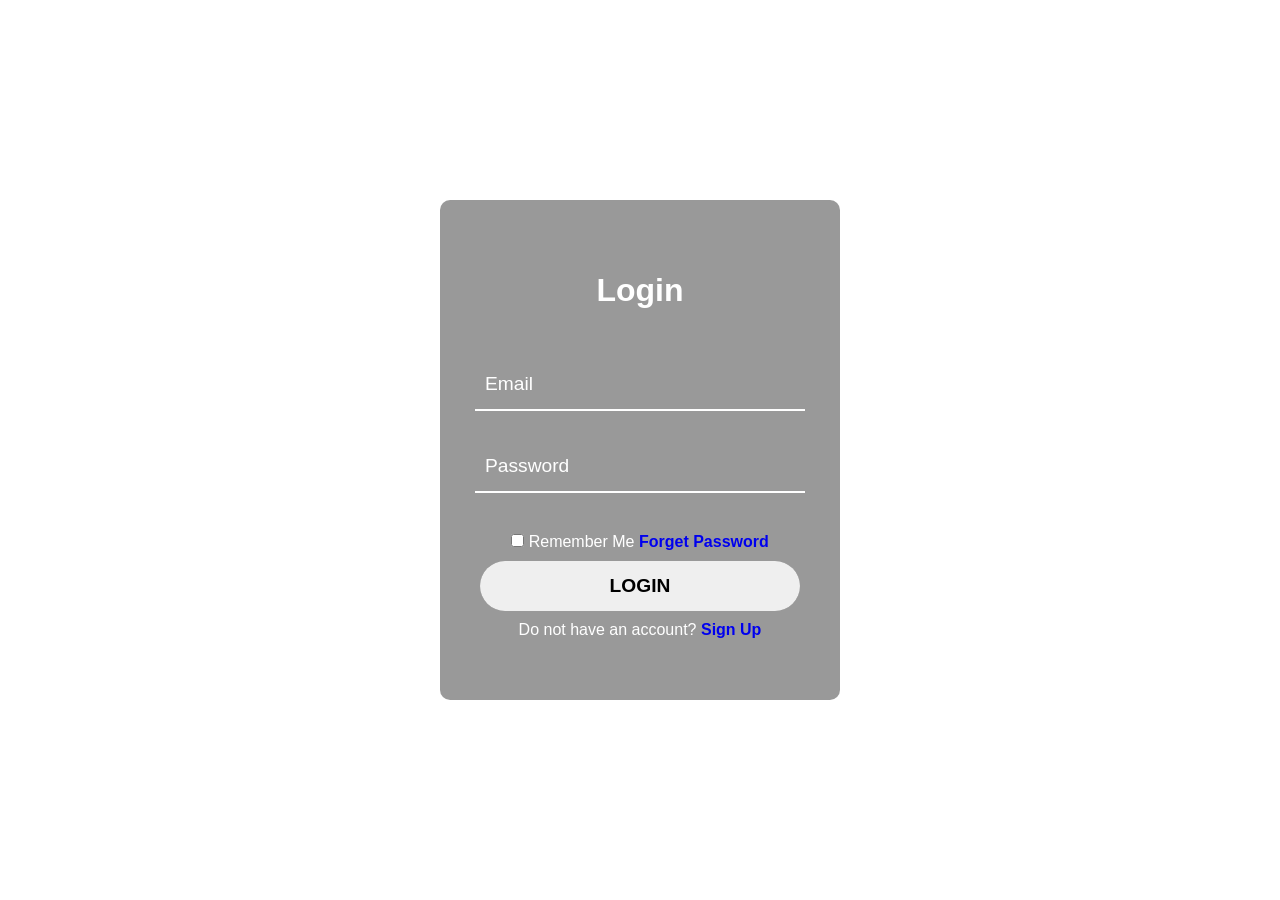
<file: index.html>
<!DOCTYPE html>
<html lang="en">
<head>
    <meta charset="UTF-8">
    <meta http-equiv="X-UA-Compatible" content="IE=edge">
    <meta name="viewport" content="width=device-width, initial-scale=1.0">
    <title>Animated Login Form</title>
    <link rel="stylesheet" href="stylee.css">
   
</head>
<body>
    <div class="container">
        <h2>Login</h2>
        <form>
            <div class="form-group">
                <input type="email" required>
                <label>Email</label>
                <i class="fa-solid fa-envelope"></i>
            </div>
            <div class="form-group">
                <input type="password" required>
                <label>Password</label>
                <i class="fa-solid fa-lock"></i>
            </div>
         
        </form>
        <p>
            <input type="checkbox"> Remember Me 
            <a href="#">Forget Password</a>
        </p>
          <input type="submit" value="Login" id="btn">
        <p>
     Do not have an account? <a href="#">Sign Up</a> 
      
        </form>
    </div>

     <!-- <script src="https://kit.fontawesome.com/a076d05399.js" crossorigin="anonymous"></script> -->
</body>
</html>
</file>
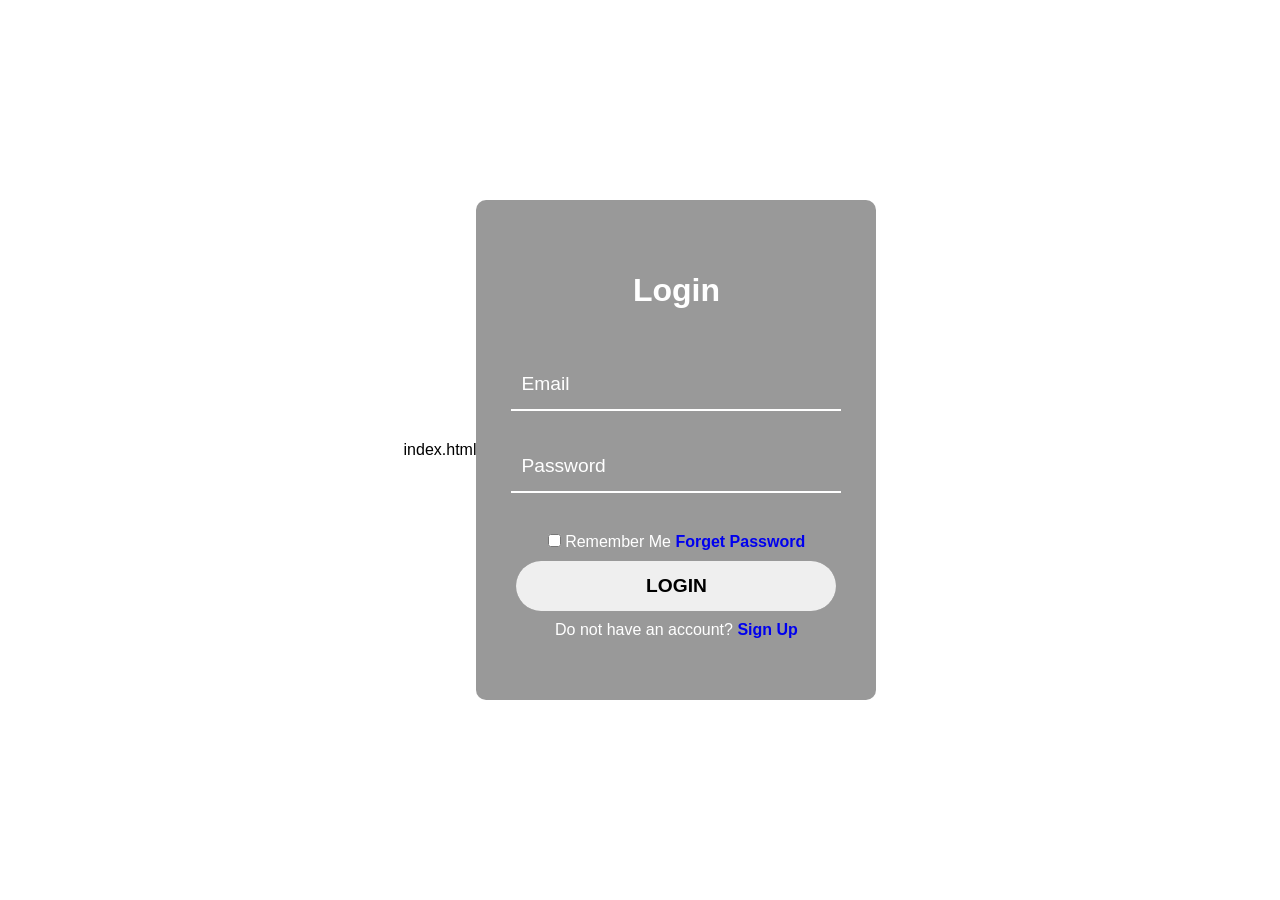
<file: login.html>
index.html
<!DOCTYPE html>
<html lang="en">
<head>
    <meta charset="UTF-8">
    <meta http-equiv="X-UA-Compatible" content="IE=edge">
    <meta name="viewport" content="width=device-width, initial-scale=1.0">
    <title>Animated Login Form</title>
    <link rel="stylesheet" href="stylee.css">
   
</head>
<body>
    <div class="container">
        <h2>Login</h2>
        <form>
            <div class="form-group">
                <input type="email" required>
                <label>Email</label>
                <i class="fa-solid fa-envelope"></i>
            </div>
            <div class="form-group">
                <input type="password" required>
                <label>Password</label>
                <i class="fa-solid fa-lock"></i>
            </div>
         
        </form>
        <p>
            <input type="checkbox"> Remember Me 
            <a href="#">Forget Password</a>
        </p>
          <input type="submit" value="Login" id="btn">
        <p>
     Do not have an account? <a href="#">Sign Up</a> 
      
        </form>
    </div>

     <!-- <script src="https://kit.fontawesome.com/a076d05399.js" crossorigin="anonymous"></script> -->
</body>
</html>
</file>
<file: stylee.css>
* {
    margin: 0;
    padding: 0;
}
body {
    width: 100%;
    center: center;
    background-image: url("file:///C:/Users/Lenovo/OneDrive/Desktop/sagar%20.vs/colleg%20.jpg");
    background-position: center;
    background-size: cover;
    height: 109vh;
    
    margin: 0;
    padding: 0;
    box-sizing: border-box;
    font-family: sans-serif;



    width: 100vw;
    height: 100vh;

    display: flex;
    align-items: center;
    justify-content: center;
}
.container {
    width: 400px;
    height: 500px;
    background: rgba(0, 0, 0, 0.4);
    display: flex;
    align-items: center;
    justify-content: center;
    flex-direction: column;
    border-radius: 10px;
    backdrop-filter: blur(8px);
    
}

h2 {
    color: #fff;
    padding: 20px;
    font-size: 2em;
}
.form-group {
    position: relative;
    
    width: 330px;
    margin: 30px 0;
    border-bottom: 2px solid #fff; 
}

.form-group input {
    width: 100%;
    height: 50px;
    background: transparent;
    border: none;
}
.form-group label {
    position: absolute;
    top: 50%;
    left: 10px;
    color: #fff;
    transform: translateY(-50%);
    pointer-events: none;
    transition: .5s;
    font-size: 1.2em;
}

input:focus ~ label,
input:valid ~ label
{
    top: -5px;
    color: #fff;
}
.form-group i
{
    position: relative;
    top: 20px;
    right: 10px;
    transition: .5s;
    color: #fff;
    font-size: 1.2em;
    padding: 0 30px 0 10px ;

}
p
{
    text-align: center;
    color: #fff;
padding: 10px;
}

p>a
{
    ccolor: #fff;
    text-decoration: none;
    font-weight: 600;
}

p>a:hover
{
    text-decoration: underline;
    font-style: italic;
}
#btn
{
    width: 80%;
    height: 50px;
    border: none;
    border-radius: 25px;
    background: #ffff
    color: #fff;
    text-transform: uppercase;
    font-size: 1.2em;
    font-weight: 600;
    cursor: pointer;
    backdrop-filter: blur(3px);
}   
#btn:hover
{
    background: #fff;
    color: #fff;
    font-size: 1.2em;
    font-weight: 600;
    cursor: pointer; 
}
</file>
